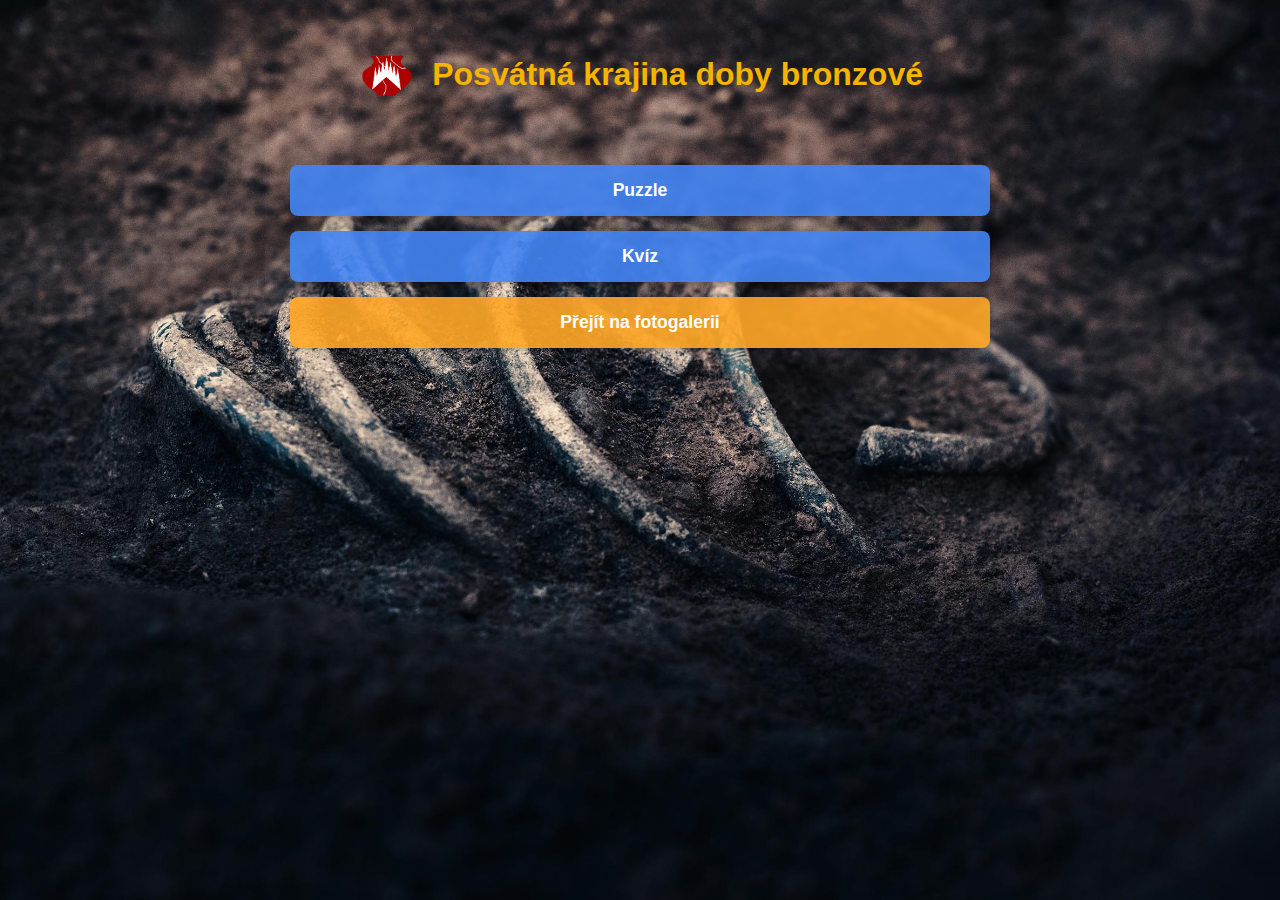
<file: index.html>
<!DOCTYPE html>
<html lang="cs">
<head>
    <meta charset="UTF-8">
    <meta name="viewport" content="width=device-width, initial-scale=1.0">
    <title>Muzeum regionu Boskovicka</title>
    <link rel="manifest" href="./manifest.json">
    <meta name="theme-color" content="#4285f4"/>
    <style>
        body {
            font-family: 'Inter', sans-serif;
            margin: 0;
            padding: 20px;
            background-image: url('./pozadi.jpg');
            background-size: cover;
            background-attachment: fixed;
            background-position: center center;
            color: #333;
            display: flex;
            flex-direction: column;
            align-items: center;
            min-height: 100vh;
            box-sizing: border-box;
        }
        .container {
            width: 100%;
            max-width: 700px;
            background-color: rgba(255, 255, 255, 0); /* Transparentní kontejner */
            padding: 25px;
            border-radius: 12px;
            box-shadow: 0 4px 20px rgba(0,0,0,0.1);
            text-align: center;
            display: flex;
            flex-direction: column;
            gap: 20px;
        }
        .header {
            display: flex;
            align-items: center;
            justify-content: center;
            gap: 15px;
            margin-bottom: 10px;
        }
        .header img {
            max-height: 60px;
            width: auto;
            border-radius: 8px;
        }
        h1 {
            color: #f4b400; /* Žlutá barva nadpisu */
            font-size: 2em;
            font-weight: bold;
            margin: 0;
        }
        .button-grid {
            display: flex;
            flex-direction: column;
            gap: 15px;
            margin-top: 30px;
        }
        .main-button {
            background-color: rgba(66, 133, 244, 0.9); /* Modré s 90% průhledností */
            color: white; /* Bílý text */
            padding: 15px 10px;
            border: none;
            border-radius: 8px;
            cursor: pointer;
            font-size: 1.1em;
            font-weight: bold;
            transition: background-color 0.3s ease, transform 0.2s ease, color 0.3s ease;
            box-shadow: 0 2px 5px rgba(0,0,0,0.2);
            text-decoration: none; /* Pro odkazy */
            display: block; /* Aby se chovaly jako blokové prvky */
        }
        .main-button:hover {
            background-color: rgba(66, 133, 244, 1); /* Plně modré při najetí */
            transform: translateY(-2px);
            color: white; /* Zůstává bílé */
        }
        .main-button:active {
            transform: translateY(0);
            box-shadow: 0 1px 3px rgba(0,0,0,0.2);
        }
        .secondary-button {
            background-color: rgba(255, 167, 38, 0.9);
        }
        .secondary-button:hover {
            background-color: rgba(255, 167, 38, 1);
        }
    </style>
</head>
<body>
    <div class="container">
        <div class="header">
            <img src="./logo.png" alt="Logo Muzea regionu Boskovicka">
            <h1>Posvátná krajina doby bronzové</h1>
        </div>
        <div class="button-grid">
            <a href="./puzzle.html" class="main-button">Puzzle</a>
            <a href="./quiz.html" class="main-button">Kvíz</a>
            <a href="https://posvatna-krajina.myportfolio.com/" class="main-button secondary-button">Přejít na fotogalerii</a>

        </div>
    </div>

    <script>
        // Register Service Worker for PWA functionality
        if ('serviceWorker' in navigator) {
            window.addEventListener('load', () => {
                navigator.serviceWorker.register('./service-worker.js')
                    .then(registration => {
                        console.log('Service Worker zaregistrován s rozsahem:', registration.scope);
                    })
                    .catch(error => {
                        console.error('Registrace Service Worker se nezdařila:', error);
                    });
            });
        }
    </script>
</body>
</html>
</file>
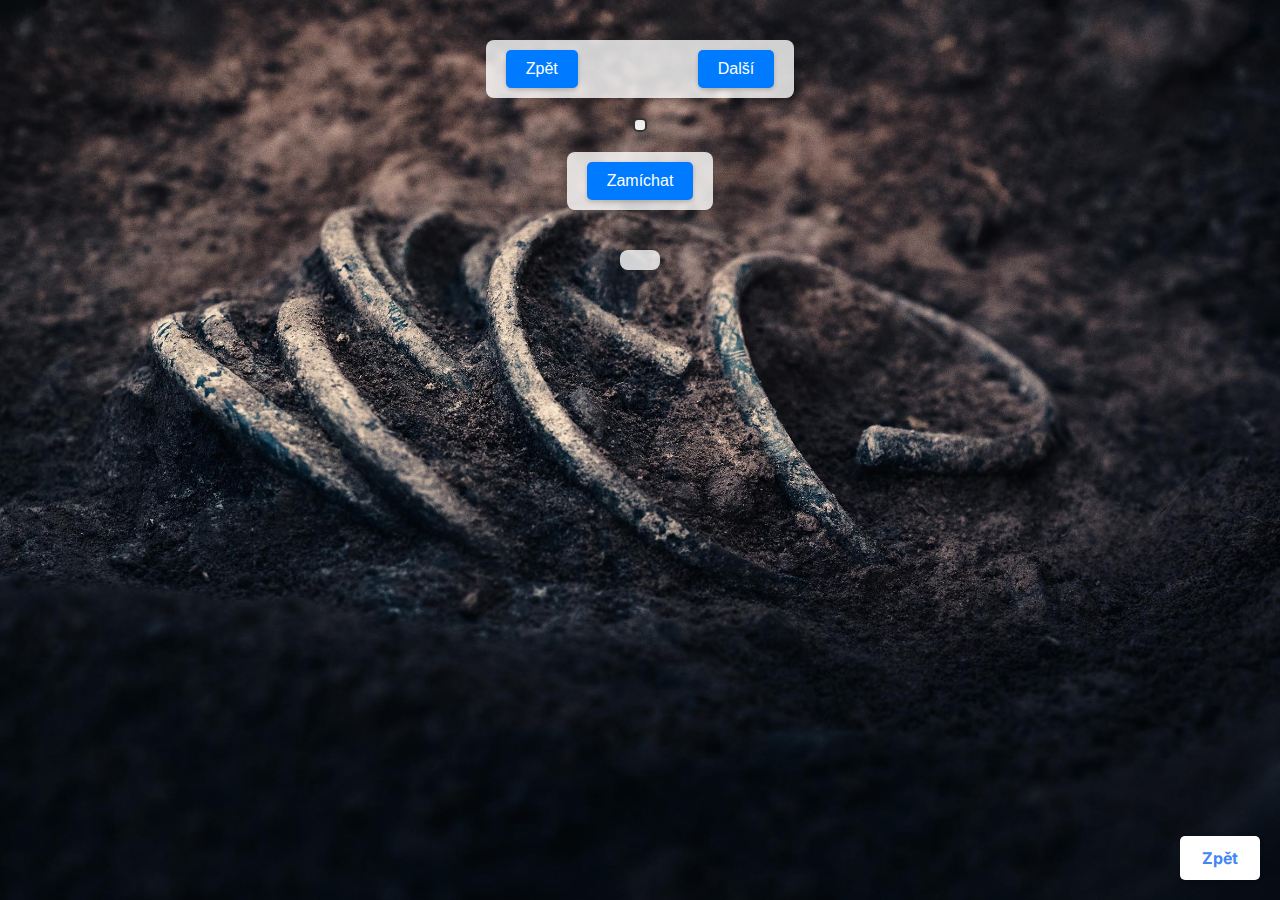
<file: puzzle.html>
<!DOCTYPE html>
<html lang="cs">
<head>
    <meta charset="UTF-8">
    <meta name="viewport" content="width=device-width, initial-scale=1.0">
    <title>Puzzle hra</title>
    <meta name="theme-color" content="#4285f4"/>
    <link href="https://fonts.googleapis.com/css2?family=Inter:wght@400;700&display=swap" rel="stylesheet"> 
    <link rel="stylesheet" href="style-puzzle.css">
</head>
<body>
    <div class="navigation-controls">
        <button id="prev-button">Zpět</button>
        <span id="puzzle-info"></span>
        <button id="next-button">Další</button>
    </div>

    <div id="puzzle-container">
    </div>

    <div class="game-controls">
        <button id="shuffle-button">Zamíchat</button>
    </div>
    
    <p id="message"></p>

    <a href="./index.html" class="back-button">Zpět</a>

    <script src="script-puzzle.js"></script>
</body>
</html>
</file>
<file: style-puzzle.css>
body {
    font-family: 'Inter', sans-serif;
    margin: 0;
    padding: 20px;
    background-image: url('./pozadi.jpg');
    background-size: cover;
    background-attachment: fixed;
    background-position: center center;
    color: #333;
    display: flex;
    flex-direction: column;
    align-items: center;
    min-height: 100vh;
    box-sizing: border-box;
    overflow-y: auto;
    position: relative;
}

/* Styly pro hlavičku */
.header {
    display: flex;
    align-items: center;
    justify-content: center;
    margin-bottom: 20px;
    flex-wrap: wrap;
    text-align: center;
    padding-top: 20px;
}
.header img {
    height: 60px;
    margin-right: 15px;
    flex-shrink: 0;
}
.header h1 {
    color: white;
    font-size: 1.25em;
    margin: 0;
    text-shadow: 2px 2px 4px rgba(0, 0, 0, 0.7);
    text-align: center;
}

/* Stávající styly tlačítek a ovládacích prvků */
.navigation-controls, .game-controls {
    margin-top: 20px;
    margin-bottom: 20px;
    display: flex;
    gap: 10px;
    align-items: center;
    background-color: rgba(255, 255, 255, 0.8);
    padding: 10px 20px;
    border-radius: 8px;
    box-shadow: 0 4px 8px rgba(0, 0, 0, 0.2);
    flex-wrap: wrap;
    justify-content: center;
}

button {
    padding: 10px 20px;
    font-size: 16px;
    cursor: pointer;
    background-color: #007bff;
    color: white;
    border: none;
    border-radius: 5px;
    transition: background-color 0.3s ease;
    box-shadow: 0 2px 4px rgba(0, 0, 0, 0.2);
}

button:hover:not(:disabled) {
    background-color: #0056b3;
}

button:disabled {
    background-color: #cccccc;
    cursor: not-allowed;
}

#puzzle-info {
    font-size: 1.1em;
    font-weight: bold;
    color: #555;
    min-width: 100px;
    text-align: center;
    white-space: nowrap;
}

#puzzle-container {
    display: grid;
    border: 2px solid #333;
    box-shadow: 0 0 15px rgba(0,0,0,0.6);
    background-color: rgba(255, 255, 255, 0.9);
    position: relative;
    padding: 5px;
    border-radius: 5px;
    max-width: 90vw;
    overflow: hidden;
    /* ZMĚNA 1: touch-action pro potlačení scrollu v oblasti puzzle */
    touch-action: none;
}

.puzzle-piece {
    background-size: var(--puzzle-total-width) var(--puzzle-total-height);
    cursor: grab;
    border: 1px solid #eee; /* Původní jemný rámeček */
    box-sizing: border-box;
    position: relative;
    user-select: none;
    -webkit-user-drag: none;
    /* ZMĚNA 2: Vracíme touch-action: none; (Proto implementujeme vlastní drag myší v JS) */
    touch-action: none; 
}

.puzzle-piece.dragging {
    opacity: 0.7;
    cursor: grabbing;
    z-index: 1000;
    position: absolute;
    box-shadow: 0 5px 15px rgba(0,0,0,0.3);
    /* Přechod na transform: translate(X, Y) pro přesnější ruční drag*/
    transform: translate(-50%, -50%); 
}

.puzzle-piece.highlight {
    border: 2px dashed #007bff;
    box-shadow: 0 0 10px rgba(0, 123, 255, 0.5);
}

/* ZMĚNA ZDE: Úplné odstranění rámečku po dokončení */
.puzzle-piece.correct {
    border: none; /* Odstraní jakýkoli rámeček, aby zůstal čistý obrázek */
}

#message {
    margin-top: 20px;
    font-size: 1.2em;
    color: green;
    font-weight: bold;
    background-color: rgba(255, 255, 255, 0.8);
    padding: 10px 20px;
    border-radius: 8px;
    box-shadow: 0 2px 4px rgba(0, 0, 0, 0.1);
    text-align: center;
}

.back-button {
    position: absolute;
    bottom: 20px;
    right: 20px;
    display: inline-block;
    padding: 10px 20px;
    background-color: white;
    color: #4285f4;
    text-decoration: none;
    border-radius: 5px;
    font-size: 16px;
    transition: background-color 0.3s ease;
    box-shadow: 0 2px 4px rgba(0, 0, 0, 0.2);
    border-width: 2px;
    border-style: solid;
    border-color: rgba(255, 255, 255, 0.5) !important;
    font-weight: bold;
}

.back-button:hover {
    background-color: rgba(255, 255, 255, 0.8);
}

/* Responzivní úpravy pro menší obrazovky */
@media (max-width: 600px) {
    body {
        padding: 10px;
    }

    .header {
        flex-direction: column;
        text-align: center;
    }

    .header img {
        margin-right: 0;
        margin-bottom: 10px;
    }

    .header h1 {
        font-size: 1.5em;
    }

    .navigation-controls, .game-controls {
        flex-direction: column;
        padding: 10px;
        gap: 5px;
    }

    button {
        width: 100%;
        max-width: 200px;
    }

    #puzzle-info {
        margin-bottom: 10px;
    }

    .back-button {
        bottom: 10px;
        right: 10px;
        padding: 8px 15px;
        font-size: 14px;
    }
}
</file>
